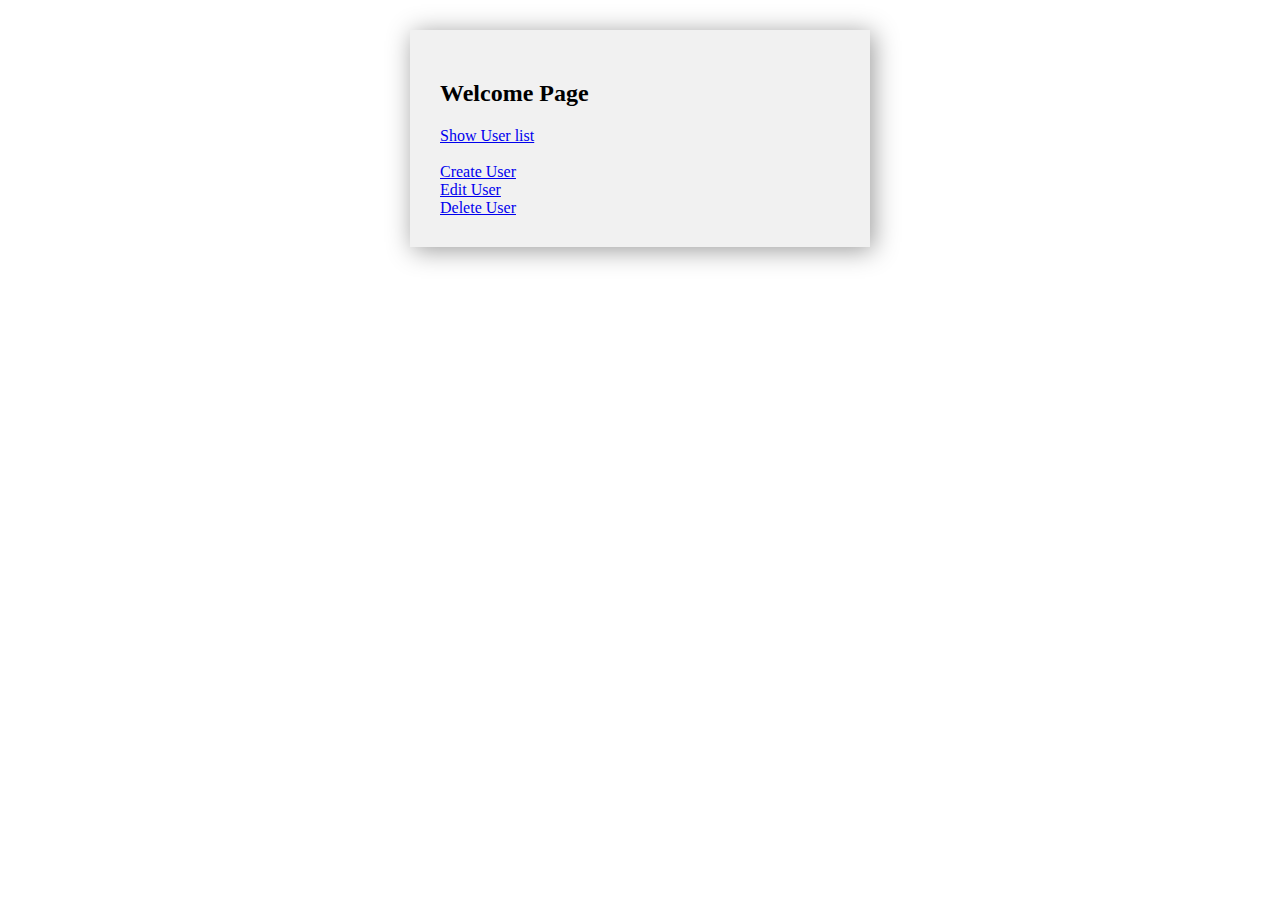
<file: src/main/webapp/index.html>
<html>

    <head>
        <link rel="stylesheet" href="css/style.css">
    </head>

    <body>

        <div class="block"  >
            <h2  >Welcome Page</h2>
            <a href="users">Show User list</a>
            <br><br>
            <a href="CreateUser.html">Create User</a>
            <br>
            <a href="EditUser.html">Edit User</a>
            <br>
            <a href="DeleteUser.html">Delete User</a>
        </div>

    </body>
</html>
</file>
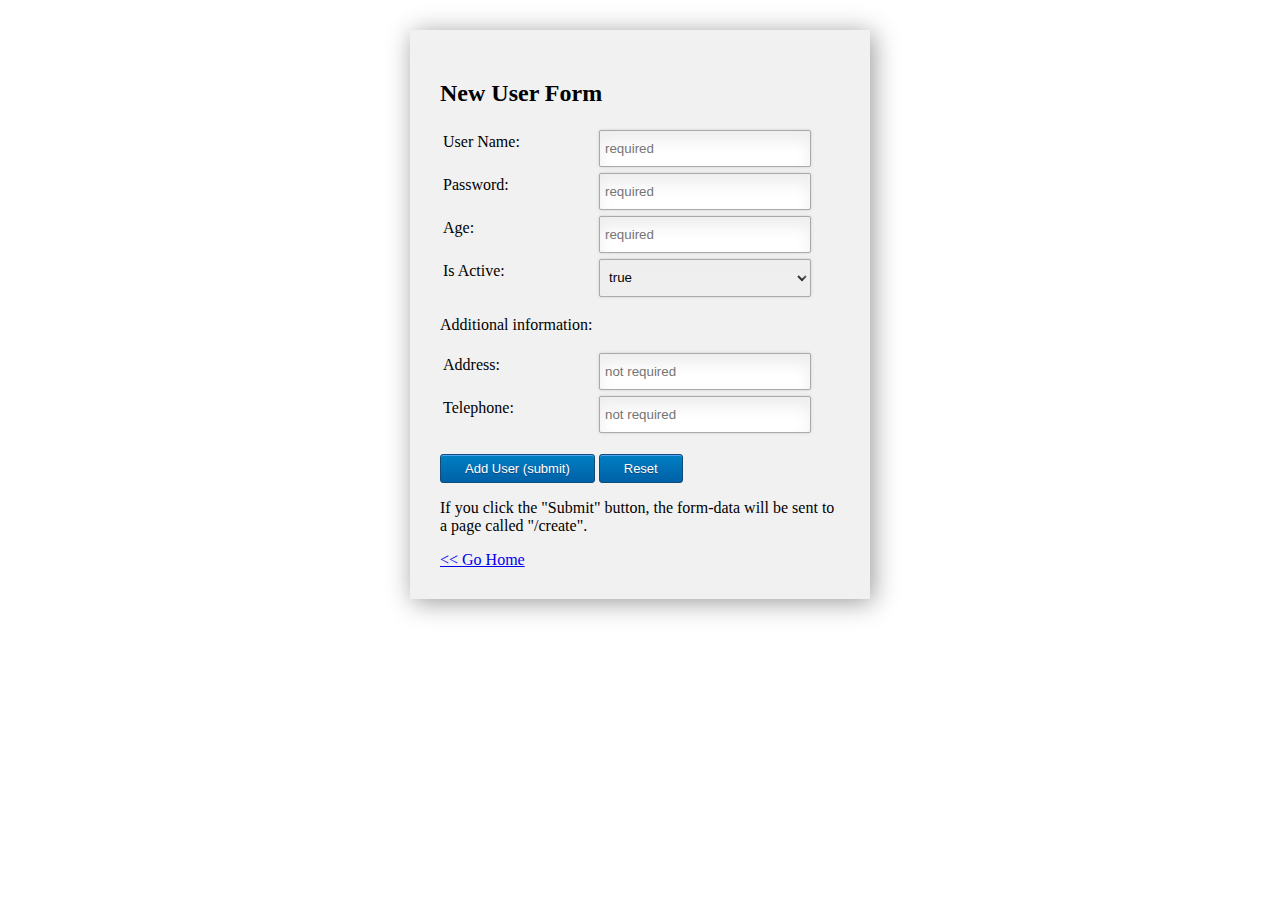
<file: src/main/webapp/CreateUser.html>
<!DOCTYPE html>
<html>
    <head>
        <link rel="stylesheet" href="css/style.css">
    </head>

    <div class="block">
        <h2>New User Form</h2>

        <form action="/app/create" method="post">
            <lable class = "form_label">User Name:</lable>
            <input class = "form_input" type="text" name="name"  placeholder="required" required>
            <br>
            <lable class = "form_label">Password:</lable>
            <input class = "form_input"type="password" name="password" placeholder="required" required>
            <br>
            <lable class = "form_label">Age:</lable>
            <input class = "form_input" type="number" name="age" placeholder="required" required>
            <br>
            <lable class = "form_label">Is Active:</lable>
            <select class = "form_select" name="isActive" >
                <option value="true" >true</option>
                <option value="false">false</option>
            </select>
            <br>
            <p>Additional information:</p>
            <lable class = "form_label">Address:</lable>
            <input class = "form_input" type="text" name="address"placeholder="not required">
            <br>
            <lable class = "form_label">Telephone:</lable>
            <input class = "form_input" type="text" name="telephone" placeholder="not required">
            <br><br>
            <input class="myButton" type="submit" value="Add User (submit)">
            <input class="myButton" type="reset" value="Reset">
        </form>

        <p>If you click the "Submit" button, the form-data will be sent to a page called "/create".</p>
        <a href="/app"><< Go Home</a>
    </div>
</html>
</file>
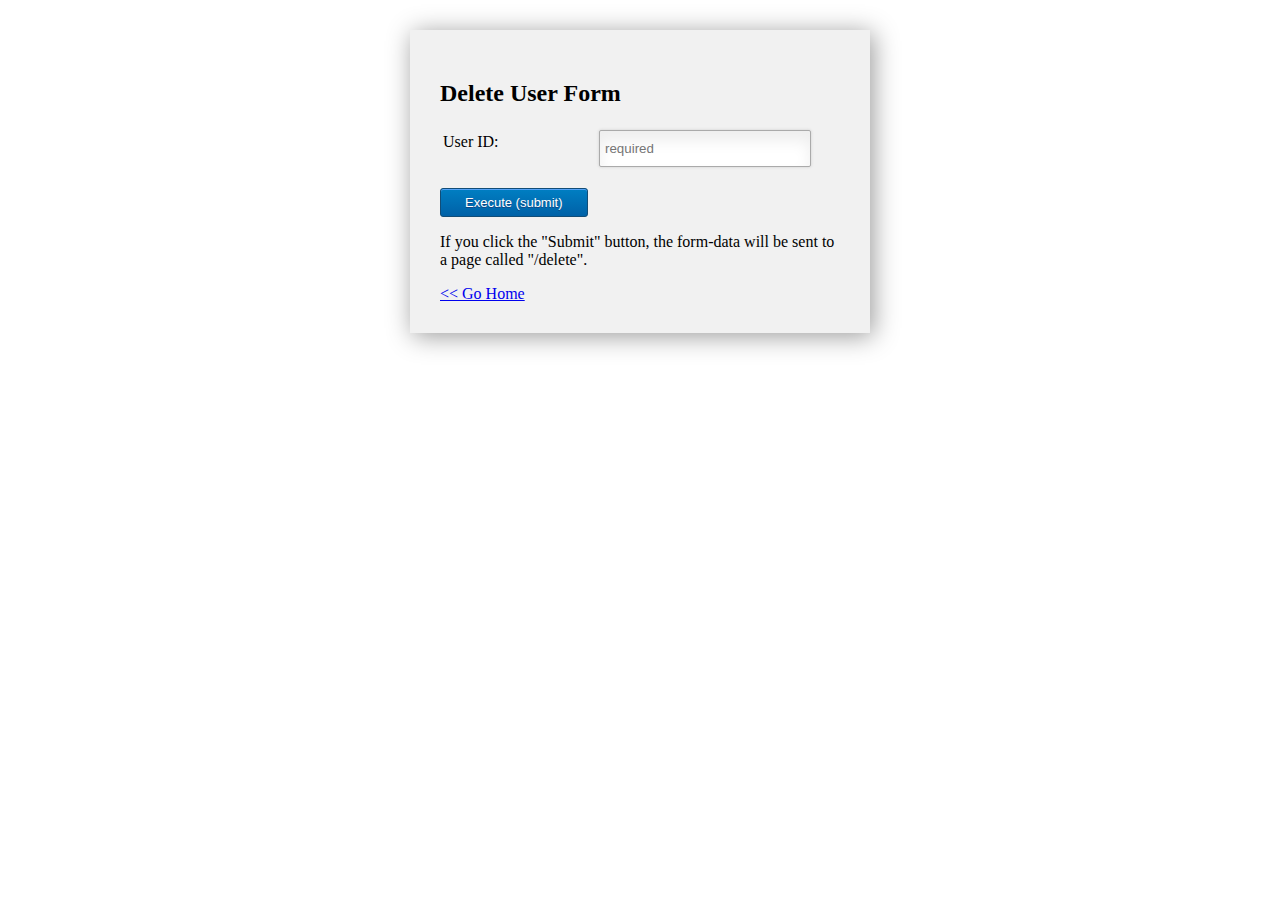
<file: src/main/webapp/DeleteUser.html>
<!DOCTYPE html>
<html>
<head>
    <link rel="stylesheet" href="css/style.css">
</head>

<div class="block">
    <h2>Delete User Form</h2>

    <form action="/app/delete" method="post">
        <lable class = "form_label">User ID:</lable>
        <input class = "form_input" type="text" name="id" placeholder="required" required>
        <br><br>
        <input class="myButton" type="submit" value="Execute (submit)">
    </form>

    <p>If you click the "Submit" button, the form-data will be sent to a page called "/delete".</p>
    <a href="/app"><< Go Home</a>
</div>
</html>
</file>
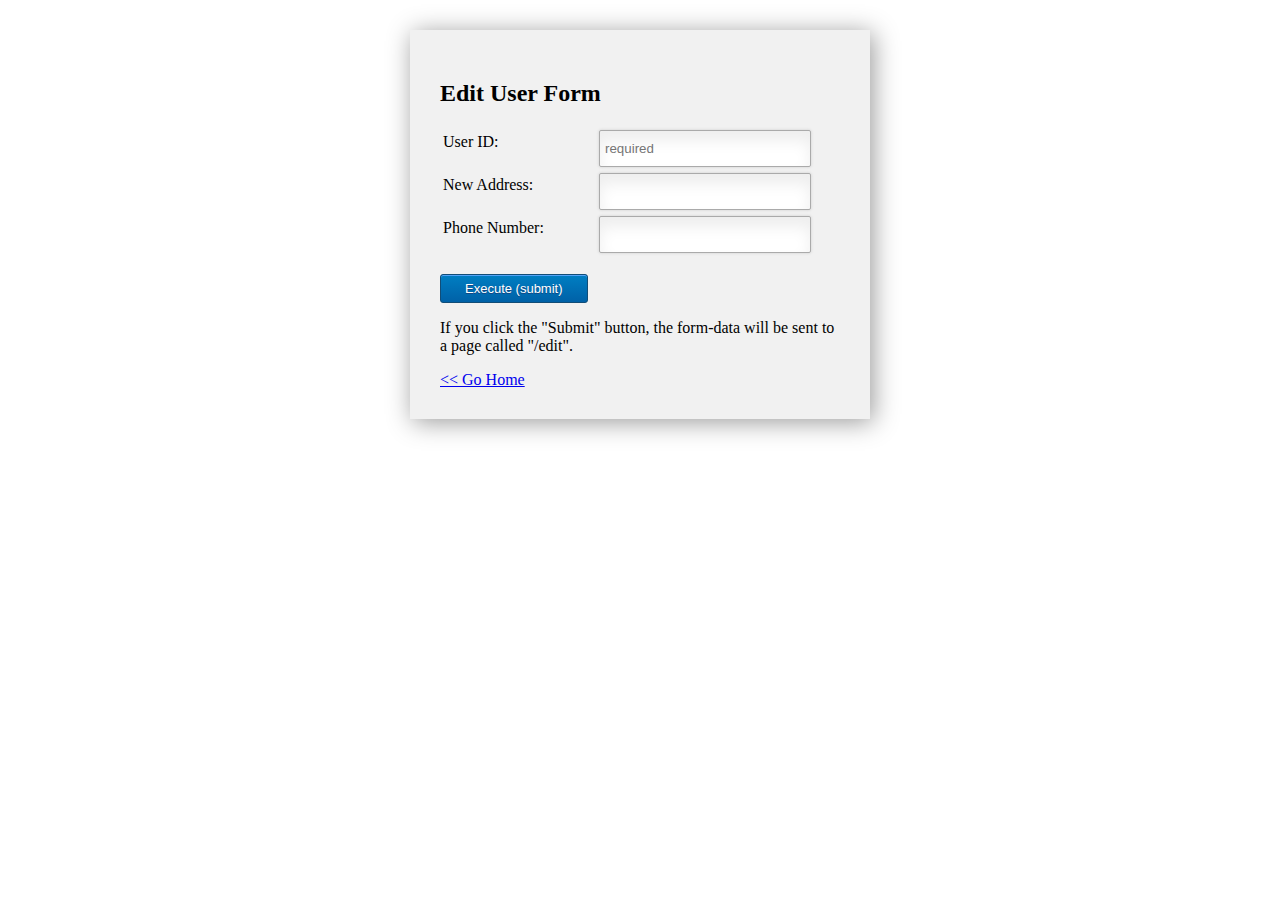
<file: src/main/webapp/EditUser.html>
<!DOCTYPE html>
<html>
<head>
    <link rel="stylesheet" href="css/style.css">
</head>

<div class="block">
    <h2>Edit User Form</h2>

    <form action="/app/edit" method="post">
        <lable class = "form_label">User ID:</lable>
        <input class = "form_input" type="number" name="id" placeholder="required" required>
        <br>
        <lable class = "form_label">New Address:</lable>
        <input class = "form_input" type="text" name="address">
        <br>
        <lable class = "form_label">Phone Number:</lable>
        <input class = "form_input" type="number" name="telephone">
        <br><br>
        <input class="myButton" type="submit" value="Execute (submit)">
    </form>

    <p>If you click the "Submit" button, the form-data will be sent to a page called "/edit".</p>
    <a href="/app"><< Go Home</a>
</div>
</html>
</file>
<file: src/main/webapp/css/style.css>
.myButton {
	box-shadow:inset 0px 1px 0px 0px #54a3f7;
	background:linear-gradient(to bottom, #007dc1 5%, #0061a7 100%);
	background-color:#007dc1;
	border-radius:3px;
	border:1px solid #124d77;
	display:inline-block;
	cursor:pointer;
	color:#ffffff;
	font-family:Arial;
	font-size:13px;
	padding:6px 24px;
	text-decoration:none;
	text-shadow:0px 1px 0px #154682;
}

.myButton:hover {
	background:linear-gradient(to bottom, #0061a7 5%, #007dc1 100%);
	background-color:#0061a7;
}

.myButton:active {
	position:relative;
	top:1px;
}

.block {
    margin: auto;
    padding: 30px;
    margin-top:30px;

    background:#f1f1f1;
    max-width: 400px;
    box-shadow: 3px 3px 24px #999;
}

.form_label {
    width:150px;
    margin-top: 3px;
    display:inline-block;
    float:left;
    padding:3px;
}

.form_input {
    width:200px;
    height: 25px;
    margin:3px;
    padding:5px;

    border:1px solid #aaa;
    box-shadow: 0px 0px 3px #ccc, 0 10px 15px #eee inset;
    border-radius:2px;
}

.form_select {
    width:212px;
    height:38px;
    margin:3px;
    padding:5px;

    border:1px solid #aaa;
    box-shadow: 0px 0px 3px #ccc, 0 10px 15px #eee inset;
    border-radius:2px;
}
</file>
